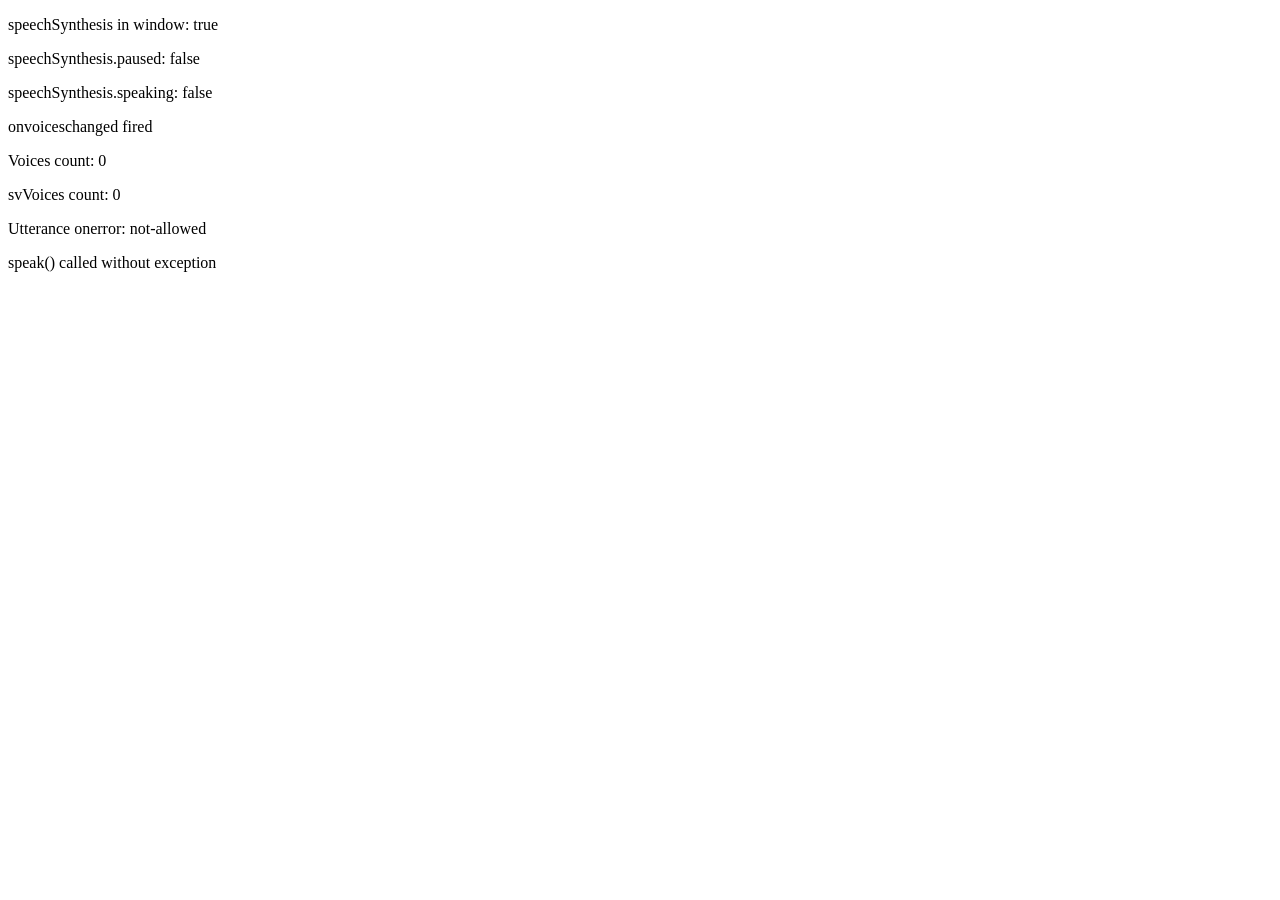
<file: diag_tts.html>
<!DOCTYPE html>
<html>
<head><meta charset="utf-8"><title>TTS Diagnostic</title></head>
<body>
<div id="output"></div>
<script>
  const log = (msg) => {
    document.getElementById('output').innerHTML += '<p>' + msg + '</p>';
    console.log(msg);
  };

  log('speechSynthesis in window: ' + ('speechSynthesis' in window));
  log('speechSynthesis.paused: ' + window.speechSynthesis?.paused);
  log('speechSynthesis.speaking: ' + window.speechSynthesis?.speaking);

  function checkVoices() {
    const voices = window.speechSynthesis.getVoices();
    log('Voices count: ' + voices.length);
    const svVoices = voices.filter(v => v.lang && v.lang.toLowerCase().startsWith('sv'));
    log('svVoices count: ' + svVoices.length);
    voices.forEach((v, i) => {
      if (v.lang.startsWith('sv') || i < 5) {
        log(' - Voice: ' + v.name + ' (' + v.lang + ') default=' + v.default);
      }
    });

    const utter = new SpeechSynthesisUtterance("Hej, tack så mycket!");
    utter.lang = "sv-SE";
    utter.onstart = () => log("Utterance onstart fired!");
    utter.onend = () => log("Utterance onend fired!");
    utter.onerror = (e) => log("Utterance onerror: " + e.error);

    try {
      window.speechSynthesis.speak(utter);
      log("speak() called without exception");
    } catch(e) {
      log("speak() threw exception: " + e.message);
    }
  }

  if (window.speechSynthesis.getVoices().length > 0) {
    checkVoices();
  } else {
    window.speechSynthesis.onvoiceschanged = () => {
      log('onvoiceschanged fired');
      checkVoices();
    };
    // fallback if onvoiceschanged doesn't fire
    setTimeout(checkVoices, 1000);
  }
</script>
</body>
</html>
</file>
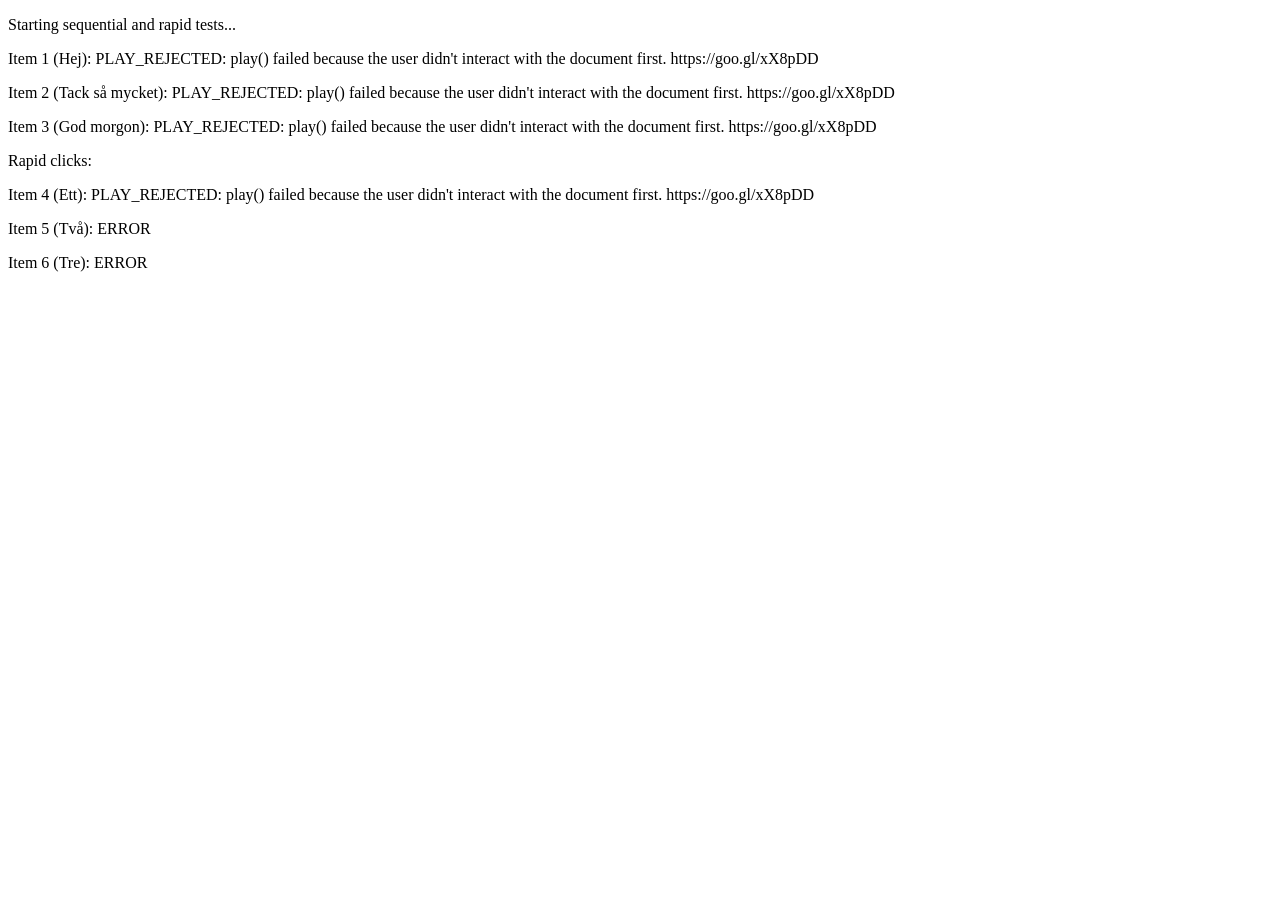
<file: test_audio_flow.html>
<!DOCTYPE html>
<html>
<head><meta charset="utf-8"></head>
<body>
<audio id="app-speech-audio" preload="auto" playsinline webkit-playsinline style="display:none;"></audio>
<div id="log"></div>
<script>
  const log = (msg) => {
    document.getElementById('log').innerHTML += '<p>' + msg + '</p>';
    console.log(msg);
  };

  const audioEl = document.getElementById('app-speech-audio');

  function playSound(text, index) {
    return new Promise((resolve) => {
      const url = `https://translate.google.com/translate_tts?ie=UTF-8&tl=sv&client=tw-ob&q=${encodeURIComponent(text)}`;
      
      let resolved = false;
      const done = (status) => {
        if (resolved) return;
        resolved = true;
        log(`Item ${index} (${text}): ${status}`);
        resolve();
      };

      audioEl.onended = () => done('ENDED');
      audioEl.onerror = (e) => done('ERROR');

      // Abort previous if any
      audioEl.pause();
      audioEl.src = url;
      audioEl.play().catch(e => done('PLAY_REJECTED: ' + e.message));

      // simulate short timeout or next click
      setTimeout(() => done('TIMEOUT_RESOLVED'), 1200);
    });
  }

  async function run() {
    log('Starting sequential and rapid tests...');
    await playSound('Hej', 1);
    await playSound('Tack så mycket', 2);
    await playSound('God morgon', 3);
    log('Rapid clicks:');
    playSound('Ett', 4);
    setTimeout(() => playSound('Två', 5), 100);
    setTimeout(() => playSound('Tre', 6), 250);
  }

  run();
</script>
</body>
</html>
</file>
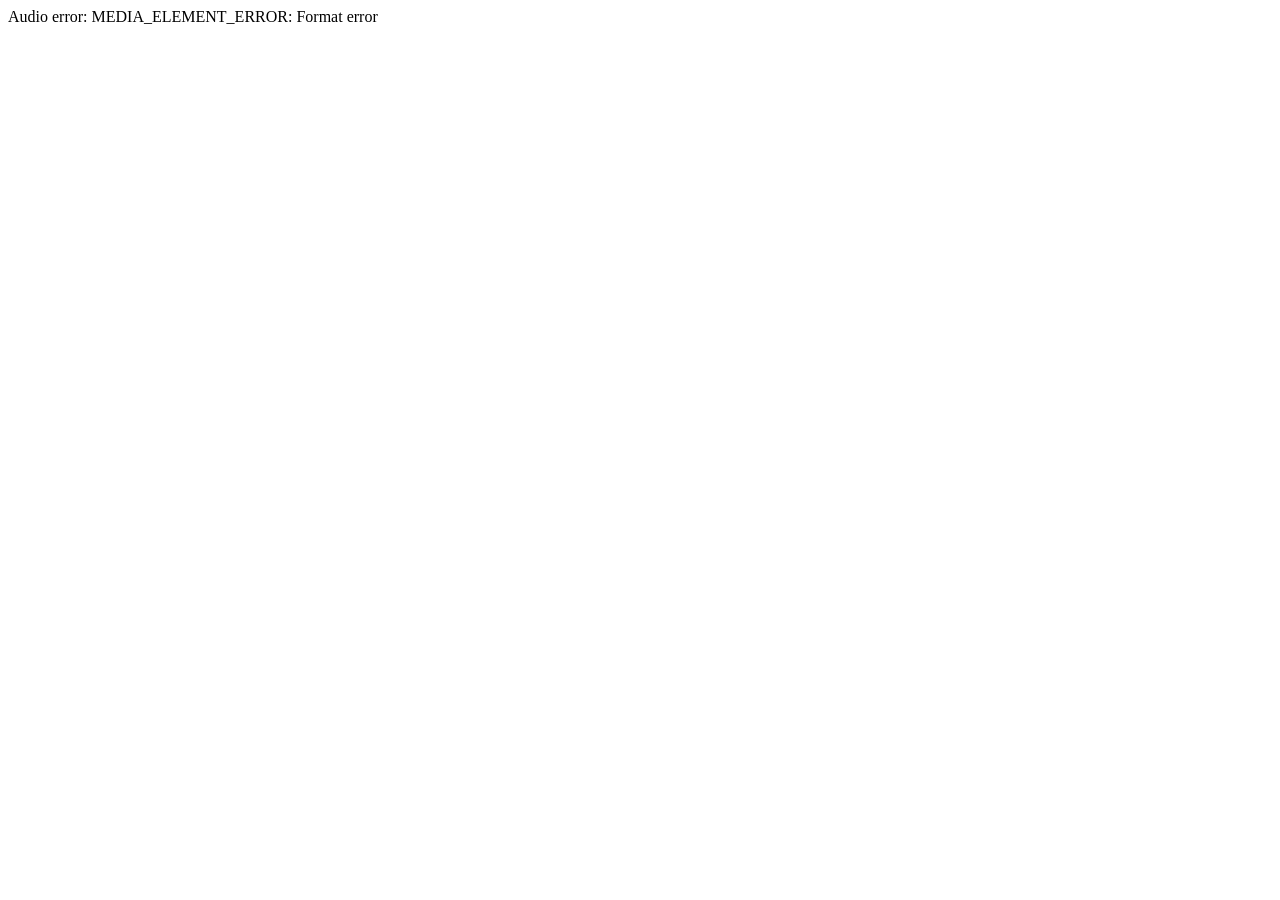
<file: test_audio_tag.html>
<!DOCTYPE html>
<html>
<head><meta charset="utf-8"></head>
<body>
<div id="res">Testing...</div>
<script>
  const audio = new Audio("https://translate.google.com/translate_tts?ie=UTF-8&tl=sv&client=tw-ob&q=Hej");
  audio.addEventListener('canplaythrough', () => {
    document.getElementById('res').innerText = "Audio loaded successfully! Duration: " + audio.duration;
  });
  audio.addEventListener('error', (e) => {
    document.getElementById('res').innerText = "Audio error: " + (audio.error ? audio.error.message || audio.error.code : 'unknown');
  });
</script>
</body>
</html>
</file>
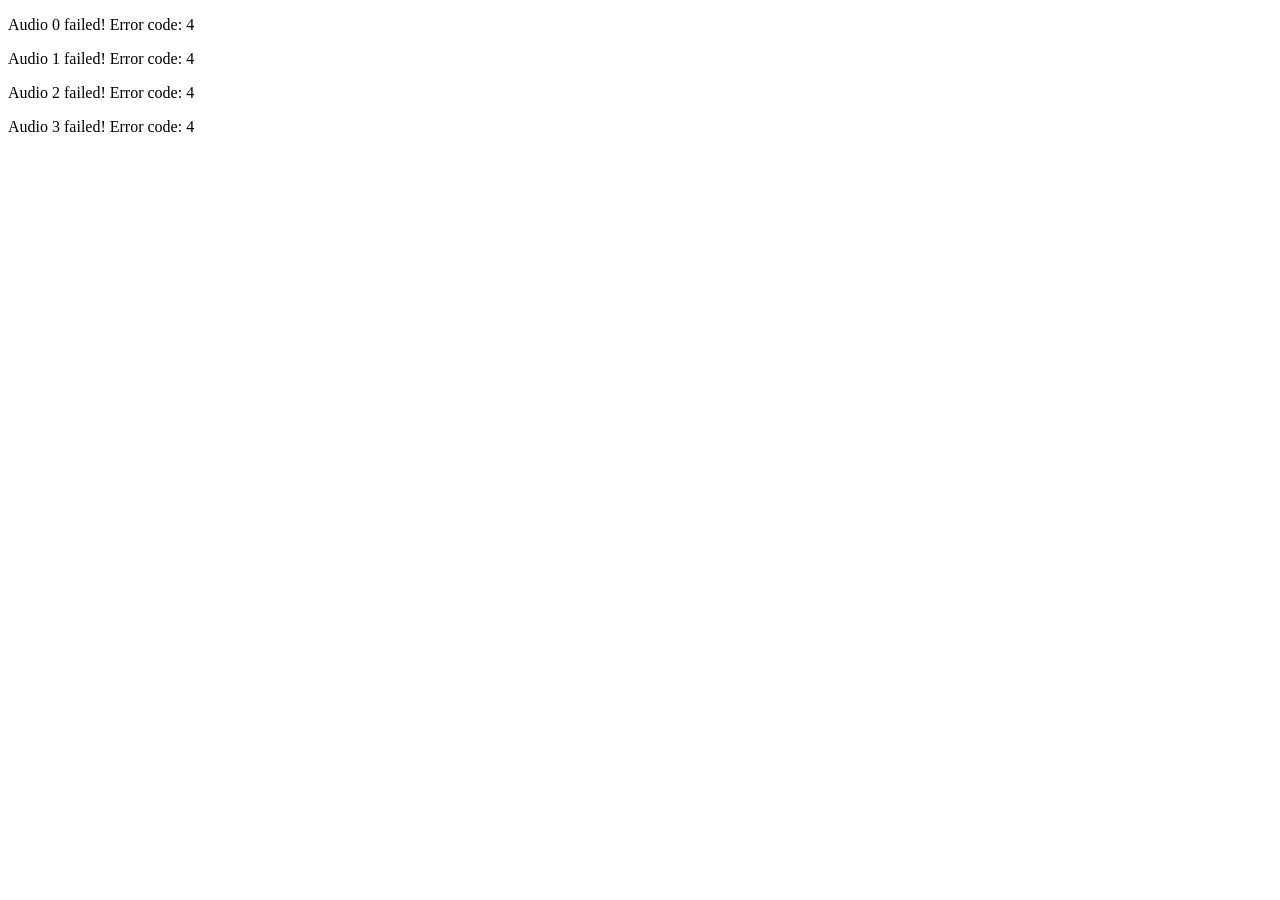
<file: test_multi_audio.html>
<!DOCTYPE html>
<html>
<head><meta charset="utf-8"></head>
<body>
<div id="log"></div>
<script>
  const log = (msg) => {
    document.getElementById('log').innerHTML += '<p>' + msg + '</p>';
    console.log(msg);
  };

  async function testMultiple() {
    for (let i = 0; i < 4; i++) {
      await new Promise((resolve) => {
        const url = `https://translate.google.com/translate_tts?ie=UTF-8&tl=sv&client=tw-ob&q=test_${i}`;
        const audio = new Audio();
        audio.oncanplaythrough = () => {
          log(`Audio ${i} loaded successfully!`);
          resolve();
        };
        audio.onerror = (e) => {
          log(`Audio ${i} failed! Error code: ${audio.error ? audio.error.code : 'unknown'}`);
          resolve();
        };
        audio.src = url;
        audio.load();
      });
    }
  }

  testMultiple();
</script>
</body>
</html>
</file>
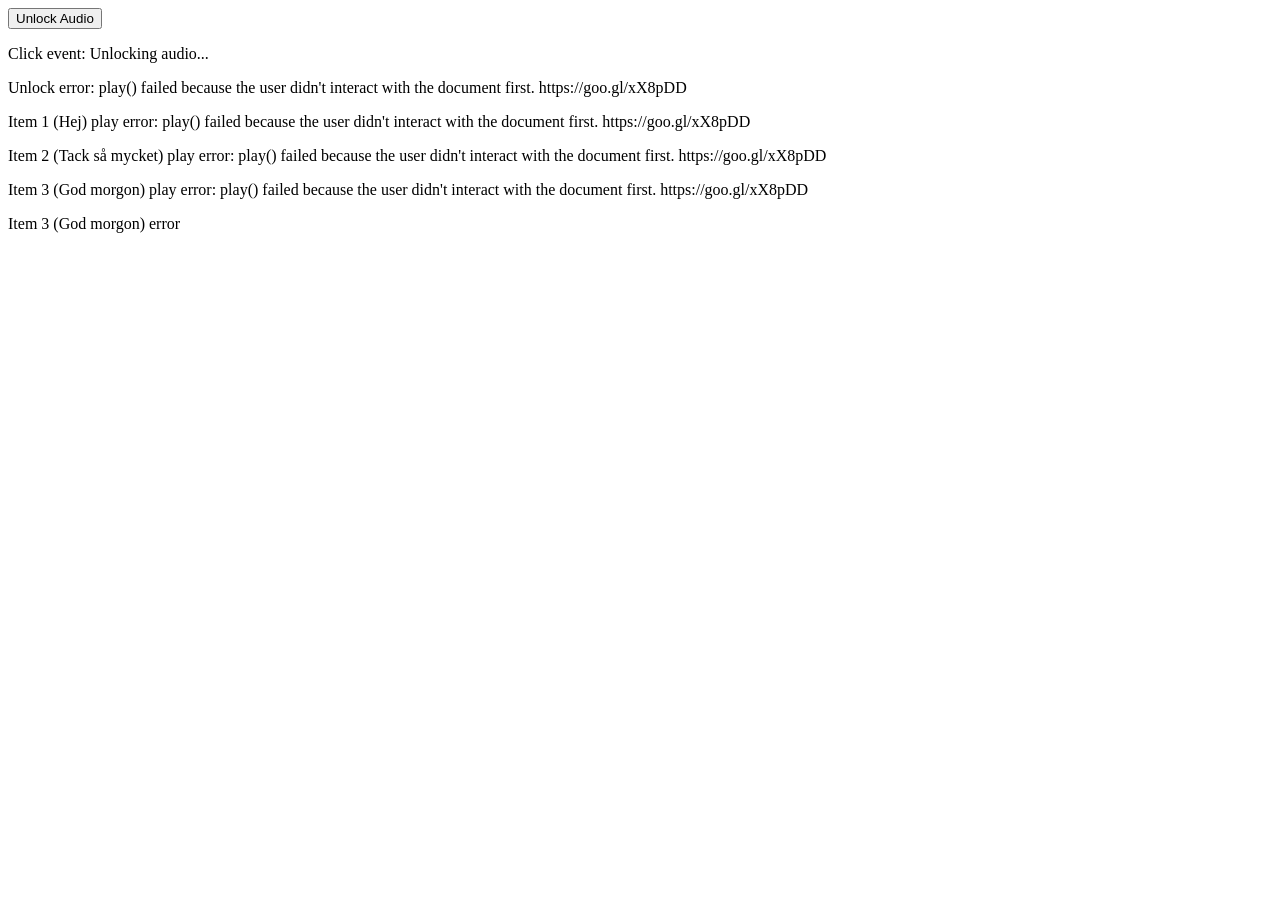
<file: test_unlock.html>
<!DOCTYPE html>
<html>
<head><meta charset="utf-8"></head>
<body>
<audio id="app-speech-audio" preload="auto" playsinline webkit-playsinline style="display:none;"></audio>
<button id="btn-unlock">Unlock Audio</button>
<div id="log"></div>
<script>
  const log = (msg) => {
    document.getElementById('log').innerHTML += '<p>' + msg + '</p>';
    console.log(msg);
  };

  const audioEl = document.getElementById('app-speech-audio');

  // Silent 0.05s blank audio data URI
  const SILENT_WAV = "[data-uri]";

  document.getElementById('btn-unlock').addEventListener('click', async () => {
    log('Click event: Unlocking audio...');
    audioEl.src = SILENT_WAV;
    try {
      await audioEl.play();
      log('Audio element successfully UNLOCKED on user gesture!');
    } catch (e) {
      log('Unlock error: ' + e.message);
    }

    // Now test playing actual audio sequentially
    for (let i = 1; i <= 3; i++) {
      await new Promise((resolve) => {
        const text = i === 1 ? 'Hej' : i === 2 ? 'Tack så mycket' : 'God morgon';
        const url = `https://translate.google.com/translate_tts?ie=UTF-8&tl=sv&client=tw-ob&q=${encodeURIComponent(text)}`;
        audioEl.src = url;
        audioEl.oncanplay = () => {
          log(`Item ${i} (${text}) canplay, duration=${audioEl.duration}`);
        };
        audioEl.onended = () => {
          log(`Item ${i} (${text}) PLAYED SUCCESSFULLY!`);
          resolve();
        };
        audioEl.onerror = () => {
          log(`Item ${i} (${text}) error`);
          resolve();
        };
        audioEl.play().catch(e => {
          log(`Item ${i} (${text}) play error: ${e.message}`);
          resolve();
        });
      });
    }
  });

  // Trigger the click automatically in test
  document.getElementById('btn-unlock').click();
</script>
</body>
</html>
</file>
